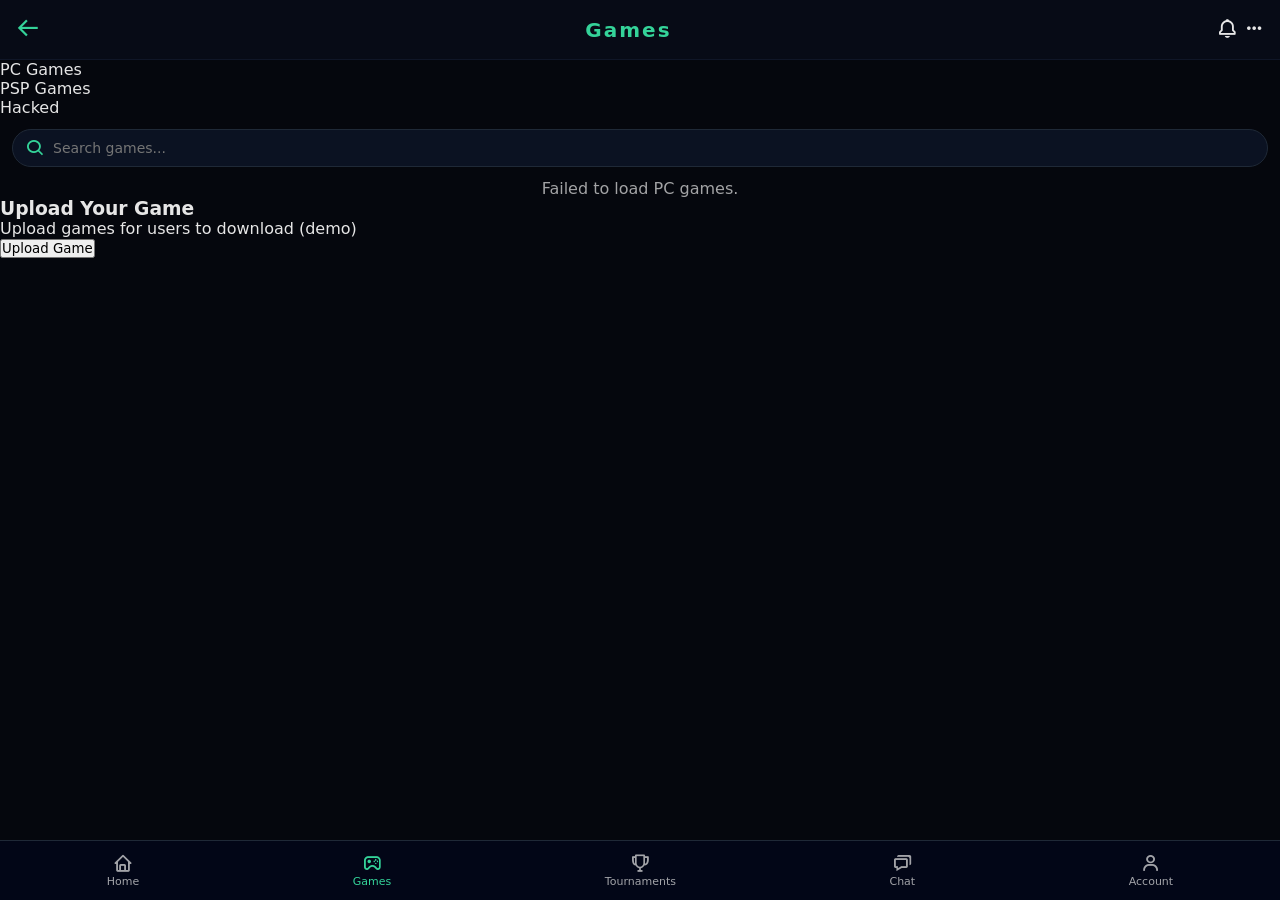
<file: games.html>
<!DOCTYPE html>
<html lang="en">
<head>
<meta charset="UTF-8">
<meta name="viewport" content="width=device-width, initial-scale=1.0">
<title>Venocyber - Games</title>
<link href="https://unpkg.com/boxicons@2.1.4/css/boxicons.min.css" rel="stylesheet">
<link rel="stylesheet" href="games.css">
</head>
<body>

<div class="app">

  <!-- TOP BAR -->
  <header class="topbar">
    <div class="menu">
      <i class="bx bx-arrow-back" onclick="goHome()"></i>
    </div>

    <div class="brand">
      <h1>Games</h1>
    </div>

    <div class="icons">
      <i class="bx bx-bell" onclick="openNotifications()"></i>
      <i class="bx bx-dots-horizontal-rounded" onclick="openMenu()"></i>
    </div>
  </header>

  <!-- NAVIGATION TABS -->
  <div class="tabs">
    <div class="tab active" id="pcTab" onclick="switchTab('pc')">PC Games</div>
    <div class="tab" id="pspTab" onclick="switchTab('psp')">PSP Games</div>
    <div class="tab" id="hackedTab" onclick="switchTab('hacked')">Hacked</div>
  </div>

  <!-- SEARCH BAR -->
  <div class="search">
    <i class="bx bx-search"></i>
    <input type="text" id="gameSearch" placeholder="Search games..." onkeyup="searchGames()" />
  </div>

  <!-- GAME LIST -->
  <div class="game-list" id="gameList"></div>

  <!-- UPLOAD BUTTON -->
  <div class="upload-box">
    <h3>Upload Your Game</h3>
    <p>Upload games for users to download (demo)</p>
    <button class="upload-btn" onclick="uploadGame()">Upload Game</button>
  </div>

</div>

<!-- NOTIFICATION POPUP -->
<div id="notificationPanel" class="popup hidden">
  <h3>Notifications</h3>
  <p>No new notifications 🔔</p>
  <button onclick="closeNotifications()">Close</button>
</div>

<!-- MENU POPUP -->
<div id="menuPanel" class="popup hidden">
  <h3>Menu</h3>
  <p onclick="alert('Settings coming soon')">Settings</p>
  <p onclick="alert('Help coming soon')">Help</p>
  <button onclick="closeMenu()">Close</button>
</div>

  <!-- BOTTOM NAV -->
<nav class="bottom-nav">

  <div class="nav-item" id="homeNav">
    <i class="bx bx-home"></i>
    <span>Home</span>
  </div>

  <div class="nav-item active" id="gamesNav">
    <i class="bx bx-joystick"></i>
    <span>Games</span>
  </div>

  <div class="nav-item" id="tournamentsNav">
    <i class="bx bx-trophy"></i>
    <span>Tournaments</span>
  </div>

  <div class="nav-item" id="chatNav">
    <i class="bx bx-chat"></i>
    <span>Chat</span>
  </div>

  <div class="nav-item" id="accountNav">
    <i class="bx bx-user"></i>
    <span>Account</span>
  </div>

</nav>

<script src="games.js"></script>
</body>
</html>
</file>
<file: games.css>
/* ===============================
   GLOBAL RESET
================================ */

*{
margin:0;
padding:0;
box-sizing:border-box;
font-family:system-ui,-apple-system,Segoe UI,Roboto,Ubuntu;
}

body{
background:#05070d;
color:#e6e6e6;
overflow-x:hidden;
}

.app{
width:100%;
min-height:100vh;
display:flex;
flex-direction:column;
}

img{
display:block;
max-width:100%;
}

/* ===============================
   TOPBAR
================================ */

.topbar{
height:60px;
display:flex;
align-items:center;
justify-content:space-between;
padding:0 15px;
background:#070b16;
border-bottom:1px solid #0f1627;
}

.brand h1{
font-size:20px;
letter-spacing:2px;
color:#34d399;
}

.menu{
font-size:26px;
cursor:pointer;
color:#34d399;
}

.icons i{
font-size:22px;
cursor:pointer;
}

/* ===============================
   SEARCH
================================ */

.search{
display:flex;
align-items:center;
margin:12px;
background:#0b1222;
border-radius:30px;
padding:8px 12px;
border:1px solid #1f2937;
}

.search i{
color:#34d399;
font-size:20px;
margin-right:8px;
}

.search input{
flex:1;
background:transparent;
border:none;
outline:none;
color:white;
font-size:14px;
}

/* ===============================
   PROMO
================================ */

.promo{
margin:8px 12px;
padding:12px;
border-radius:15px;
background:linear-gradient(135deg,#0f172a,#020617);
display:flex;
align-items:center;
justify-content:space-between;
border:1px solid #1f2937;
}

.promo-icon{
font-size:26px;
color:#34d399;
}

.promo-text h2{
font-size:16px;
}

.claim{
background:#34d399;
border:none;
color:black;
padding:8px 16px;
border-radius:20px;
cursor:pointer;
font-weight:600;
}

/* ===============================
   SLIDER
================================ */

.slider{
position:relative;
width:100%;
height:230px;
overflow:hidden;
border-radius:16px;
margin:10px 12px;
}

.slides{
display:flex;
transition:transform .6s ease;
}

.slide{
min-width:100%;
height:230px;
object-fit:cover;
}

.dots{
position:absolute;
bottom:10px;
left:50%;
transform:translateX(-50%);
display:flex;
gap:6px;
}

.dot{
width:8px;
height:8px;
background:#777;
border-radius:50%;
cursor:pointer;
}

.dot.active{
background:#34d399;
width:18px;
border-radius:6px;
}

/* ===============================
   SECTION TITLE
================================ */

.image-title{
margin:15px 12px 6px 12px;
}

.image-title h2{
font-size:17px;
color:#34d399;
}

.image-title p{
font-size:12px;
opacity:.7;
}

/* ===============================
   GAMES GRID
================================ */

.games{
display:grid;
grid-template-columns:repeat(3,1fr);
gap:10px;
padding:10px 8px 80px 8px;
}

/* ===============================
   GAME CARD
================================ */

.game-card{
background:#0a0f1c;
border-radius:14px;
overflow:hidden;
cursor:pointer;
border:1px solid #111827;
display:flex;
flex-direction:column;
transition:transform .2s ease,border .2s ease,box-shadow .2s ease;
}

.game-card:hover{
transform:translateY(-3px);
border-color:#34d399;
box-shadow:0 6px 18px rgba(0,0,0,0.6);
}

/* ===============================
   GAME IMAGE
================================ */

.game-card img{
width:100%;
height:180px;
object-fit:cover;
border-bottom:1px solid #111827;
}

/* ===============================
   GAME INFO
================================ */

.game-info{
padding:6px 8px 9px 8px;
display:flex;
flex-direction:column;
gap:3px;
}

.game-title{
font-size:12px;
font-weight:600;
line-height:1.2;
color:#e5e7eb;
display:-webkit-box;
-webkit-line-clamp:2;
-webkit-box-orient:vertical;
overflow:hidden;
}

.game-date{
font-size:10px;
color:#6b7280;
}

.game-rating{
font-size:11px;
color:#fbbf24;
}

/* ===============================
   POPUP OVERLAY
================================ */

.popup{
position:fixed;
top:0;
left:0;
width:100%;
height:100%;
background:rgba(0,0,0,.85);
display:none;
align-items:center;
justify-content:center;
z-index:999;
}

/* ===============================
   POPUP CONTENT
================================ */

.popup-content{
background:#05070d;
width:95%;
max-width:500px;
max-height:90vh;
overflow-y:auto;
border-radius:16px;
padding:15px;
border:1px solid #1f2937;
position:relative;
}

.popup-content img{
width:100%;
border-radius:12px;
margin-bottom:10px;
}

/* ===============================
   CLOSE BUTTON
================================ */

.close{
position:absolute;
right:15px;
top:12px;
font-size:20px;
cursor:pointer;
color:white;
}

/* ===============================
   POPUP TEXT
================================ */

#popupTitle{
font-size:18px;
margin-bottom:6px;
}

#popupDesc{
font-size:13px;
opacity:.8;
margin-top:6px;
line-height:1.4;
}

/* ===============================
   TRAILER VIDEO
================================ */

#popupTrailer video{
margin-top:10px;
border-radius:12px;
border:1px solid #1f2937;
}

/* ===============================
   SCREENSHOTS
================================ */

#popupScreens{
display:grid;
grid-template-columns:repeat(2,1fr);
gap:6px;
margin-top:10px;
}

#popupScreens img{
width:100%;
height:120px;
object-fit:cover;
border-radius:10px;
}

/* ===============================
   DOWNLOAD BUTTON
================================ */

#popupDownload{
display:block;
margin-top:15px;
text-decoration:none;
}

#popupDownload button{
width:100%;
padding:12px;
background:linear-gradient(135deg,#22c55e,#16a34a);
border:none;
border-radius:30px;
color:black;
font-size:15px;
font-weight:700;
cursor:pointer;
transition:.3s;
}

#popupDownload button:hover{
transform:scale(1.05);
}

/* ===============================
   SIDEBAR
================================ */

.sidebar{
position:fixed;
left:-260px;
top:0;
width:260px;
height:100%;
background:#020617;
border-right:1px solid #1f2937;
transition:.3s;
z-index:1000;
padding:20px;
}

.sidebar.open{
left:0;
}

.sidebar-header{
display:flex;
justify-content:space-between;
margin-bottom:20px;
}

.close-btn{
cursor:pointer;
}

.sidebar-menu{
list-style:none;
display:flex;
flex-direction:column;
gap:15px;
}

.sidebar-menu li{
cursor:pointer;
font-size:14px;
opacity:.8;
}

.sidebar-menu li:hover{
color:#34d399;
}

/* ===============================
   BOTTOM NAV
================================ */

.bottom-nav{
position:fixed;
bottom:0;
left:0;
width:100%;
height:60px;
background:#020617;
border-top:1px solid #1f2937;
display:flex;
justify-content:space-around;
align-items:center;
z-index:100;
}

.nav-item{
display:flex;
flex-direction:column;
align-items:center;
font-size:11px;
cursor:pointer;
opacity:.7;
}

.nav-item i{
font-size:20px;
margin-bottom:2px;
}

.nav-item.active{
color:#34d399;
opacity:1;
}

/* ===============================
   SCROLLBAR
================================ */

::-webkit-scrollbar{
width:6px;
}

::-webkit-scrollbar-thumb{
background:#1f2937;
border-radius:10px;
}

/* ===============================
   MOBILE
================================ */

@media(max-width:500px){

.games{
grid-template-columns:repeat(3,1fr);
gap:10px;
}

.game-card img{
height:170px;
}

}

/* ===============================
   TABLET
================================ */

@media(min-width:600px){

.games{
grid-template-columns:repeat(4,1fr);
}

.game-card img{
height:200px;
}

}

/* ===============================
   DESKTOP
================================ */

@media(min-width:900px){

.games{
grid-template-columns:repeat(6,1fr);
}

.slider{
height:300px;
}

.slide{
height:300px;
}

}

/* ===============================
   LIGHT THEME
================================ */

body.light-theme{
background:#f4f4f4;
color:#111;
}

body.light-theme .topbar{
background:white;
}

body.light-theme .game-card{
background:white;
}

body.light-theme .popup-content{
background:white;
}
</file>
